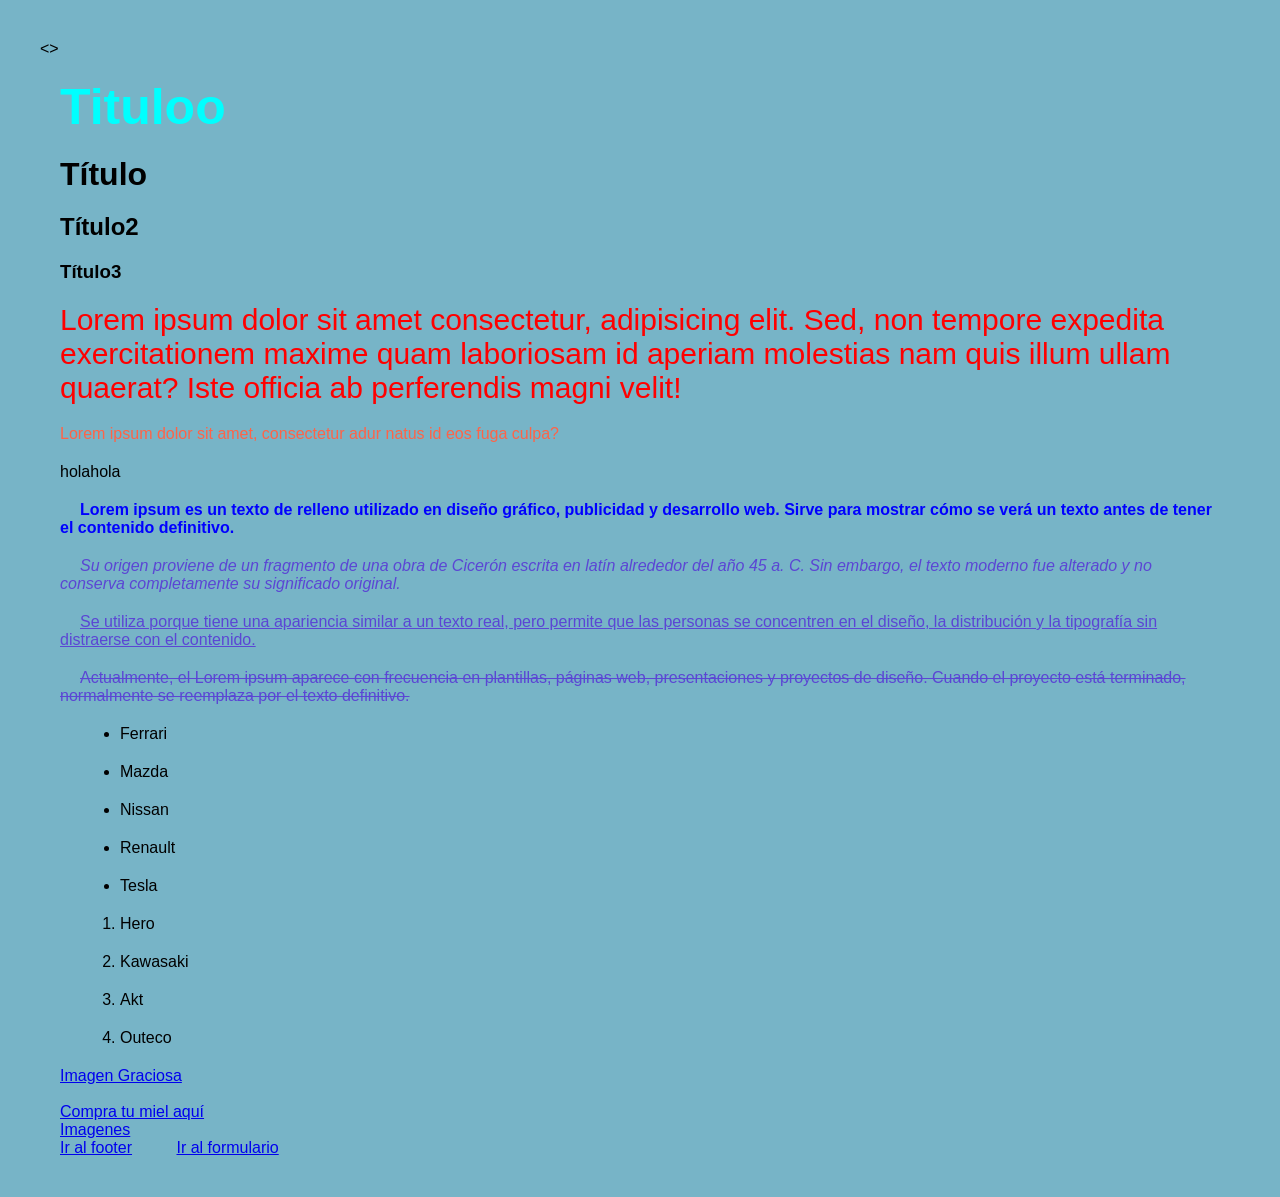
<file: index.html>
<!DOCTYPE html>
<>

    <head>
        <link rel="stylesheet" href="Styles/miestilo.css">
        <meta charset="UTF-8">
        <title>
            Mi primera pgina
        </title>
    </head>
    <style>

        pre {
            color: tomato;
        }
    </style>

    <body>
        <h1 class="colortexto">Tituloo</h1>
        <h1>Título</h1>
        <h2>Título2</h2>
        <h3>Título3</h3>
        <p style="color: red; font-size: 30px;">Lorem ipsum dolor sit amet consectetur, adipisicing elit. Sed, non tempore expedita exercitationem maxime
            quam
            laboriosam id aperiam molestias nam quis illum ullam quaerat? Iste officia ab perferendis magni velit!</p>
        <pre>Lorem ipsum dolor sit amet, consectetur adur natus id eos fuga culpa?</pre>
        <blockquote>
            holahola
        </blockquote>
    </body>

    <body>
        <p style="color: blue;">
            <b>Lorem ipsum es un texto de relleno utilizado en diseño gráfico, publicidad y desarrollo web. Sirve para
                mostrar cómo se verá un texto antes de tener el contenido definitivo.</b>
        </p>
        <p>
            <i>Su origen proviene de un fragmento de una obra de Cicerón escrita en latín alrededor del año 45 a. C. Sin
                embargo, el texto moderno fue alterado y no conserva completamente su significado original.</i>
        </p>
        <P>
            <u>Se utiliza porque tiene una apariencia similar a un texto real, pero permite que las personas se
                concentren en el diseño, la distribución y la tipografía sin distraerse con el contenido.</u>
        </P>
        <p>
            <s>Actualmente, el Lorem ipsum aparece con frecuencia en plantillas, páginas web, presentaciones y proyectos
                de diseño. Cuando el proyecto está terminado, normalmente se reemplaza por el texto definitivo.</s>
        </p>

        <ul>
            <li>Ferrari</li>
            <li>Mazda</li>
            <li>Nissan</li>
            <li>Renault</li>
            <li>Tesla</li>
        </ul>

        <ol>
            <li>Hero</li>
            <li>Kawasaki</li>
            <li>Akt</li>
            <li>Outeco</li>
        </ol>

        <a href="https://i.pinimg.com/736x/51/22/d1/5122d183155cf41d43157f9d4b418c78.jpg">Imagen Graciosa</a>
        <br>
        <br>
        <a href="Conctactanos.html" target="_blank">Compra tu miel aquí</a>
        <br>
        <a href="subpaginas/galeriadeimagenes.html">Imagenes</a>
        <br>
        <a href="Navegacion/a/b/c/footer.html">Ir al footer</a>
        <a href="formularios.html">Ir al formulario</a>
    </body>




    </html>
</file>
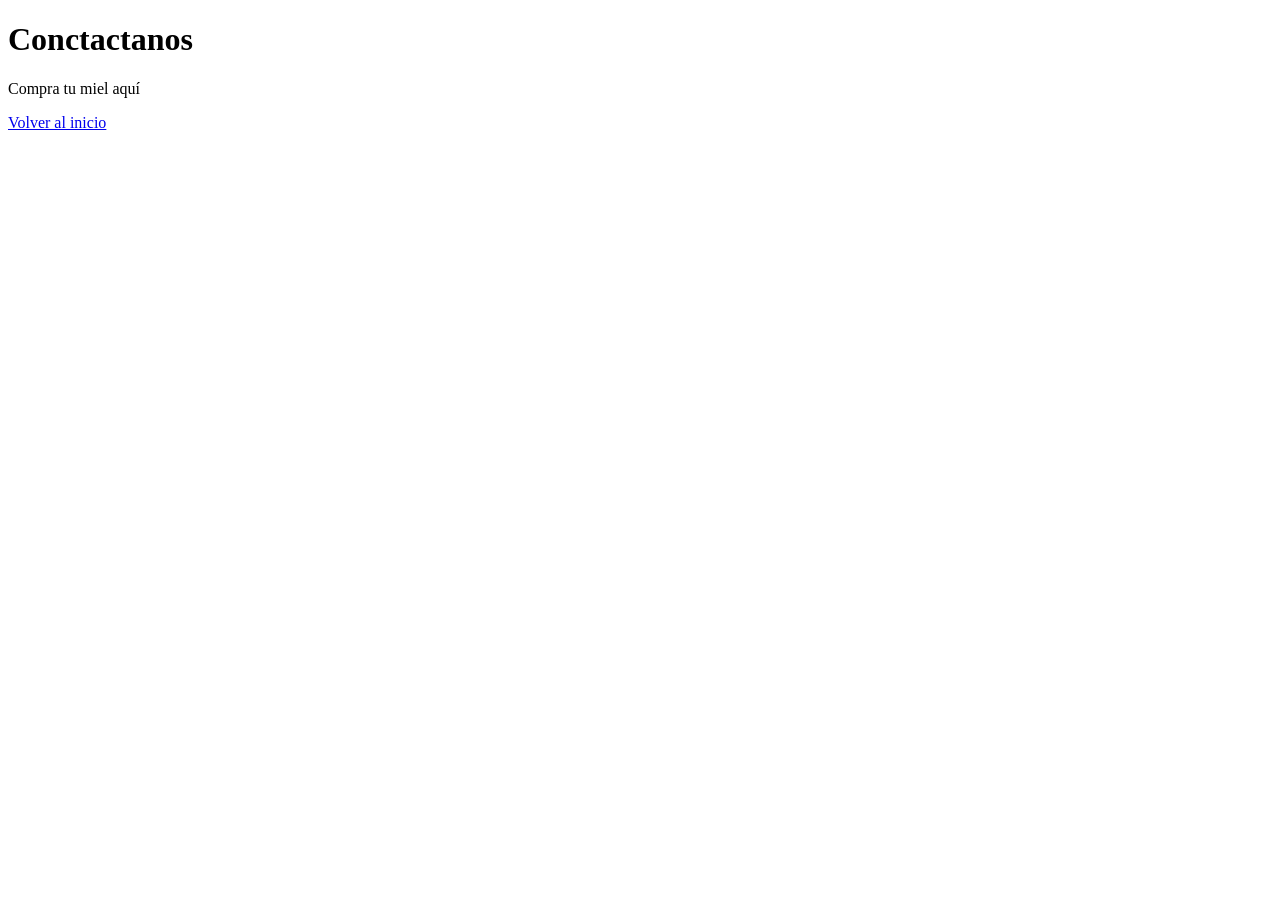
<file: Conctactanos.html>
<!DOCTYPE html>
<html lang="es">
<head>
    <meta charset="UTF-8">
    <meta name="viewport" content="width=device-width, initial-scale=1.0">
    <title>Conctactanos</title>
</head>
<body>
    <h1>Conctactanos</h1>
    <p>Compra tu miel aquí</p>
    <a href="index.html">Volver al inicio</a>
</body>
</file>
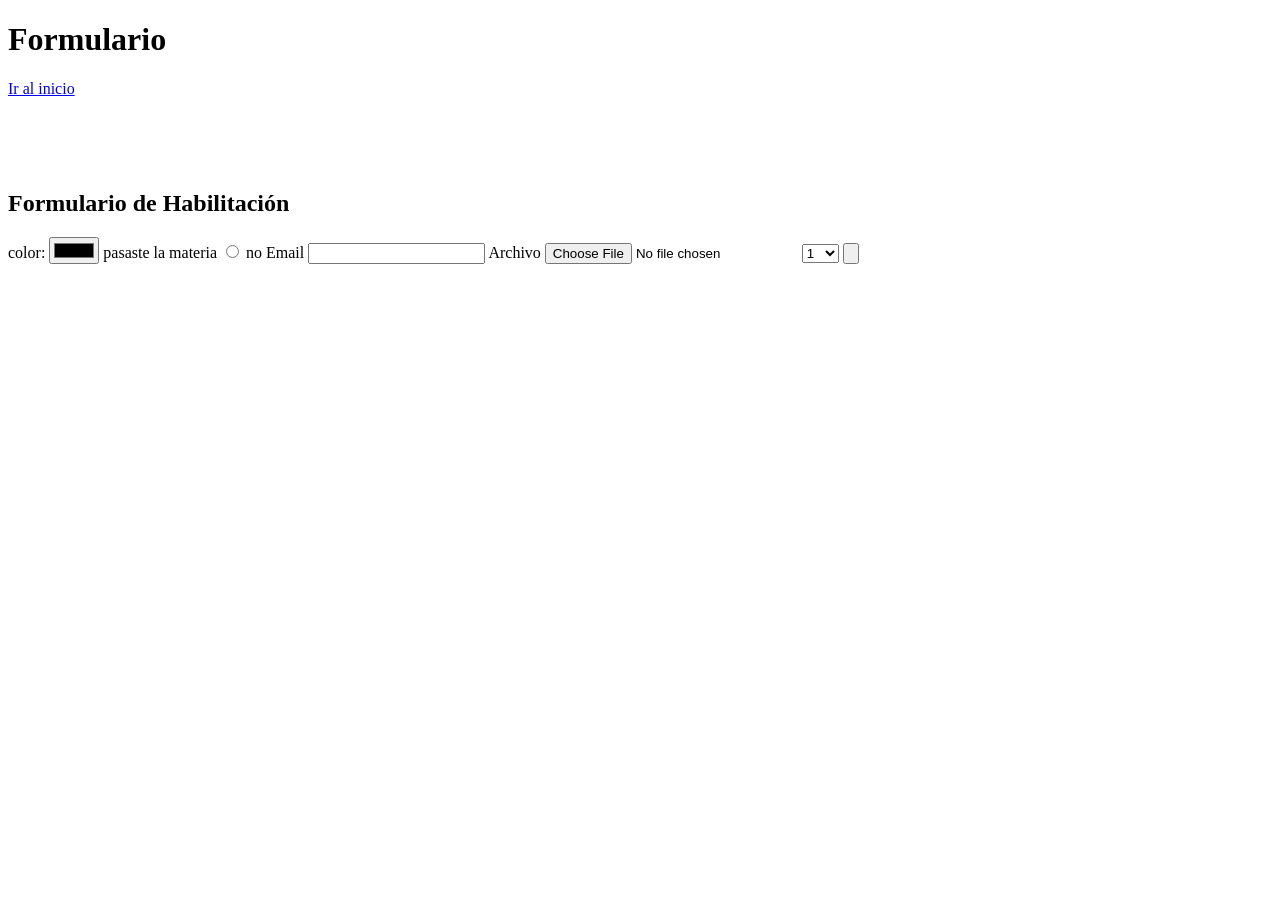
<file: formularios.html>
<!DOCTYPE html>
<html lang="es">
<head>
    <meta charset="UTF-8">
    <meta name="viewport" content="width=device-width, initial-scale=1.0">
    <title>Document</title>
</head>
<body>
    <h1>Formulario</h1>
    <a href="index.html">Ir al inicio</a>
    <br>
    <br>
    <br>
    <br>
    <br>
    <form>
        <h2>Formulario de Habilitación</h2>

        <label for="">color: </label>
        <input type="color">
        <label for="">pasaste la materia</label>
        <input type="radio"> no
        <label for="">Email</label>
        <input type="email">
        <label for="">Archivo</label>
        <input type="file">


        <select>
            <option>1</option>
            <option>2</option>
            <option>13</option>
            <option>14</option>
        </select>

        <input type="button" name="Guardar">
    </form>
</body>
</html>
</file>
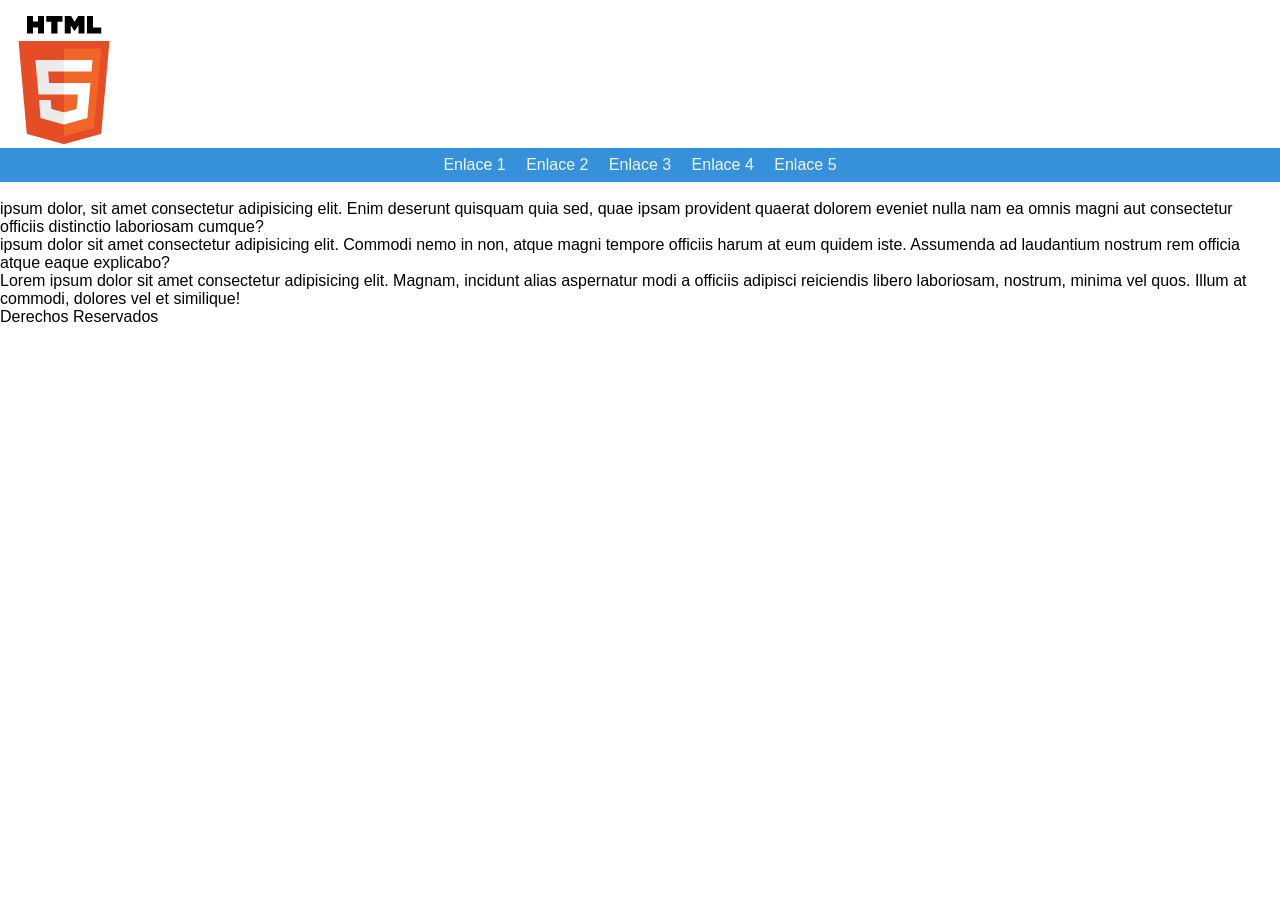
<file: paginaduplicada.html>
<!DOCTYPE html>
<html lang="es">

<head>
    <link rel="stylesheet" href="Styles/estilospaginaduplicada.css"
    <meta charset="UTF-8">
    <meta name="viewport" content="width=device-width, initial-scale=1.0">
    <title>Pagina Duplicada</title>
</head>

<body>
    <img src="logo.png" alt="holahola">
    <nav>
        <a href="index.html">Enlace 1</a>
        <a href="index.html">Enlace 2</a>
        <a href="index.html">Enlace 3</a>
        <a href="index.html">Enlace 4</a>
        <a href="index.html">Enlace 5</a>
    </nav>
    <br>

    <section>
        <article>
            <p>ipsum dolor, sit amet consectetur adipisicing elit. Enim deserunt quisquam quia sed, quae ipsam
                provident quaerat dolorem eveniet nulla nam ea omnis magni aut consectetur officiis distinctio
                laboriosam
                cumque?</p>
        </article>
        <article>
            <p>ipsum dolor sit amet consectetur adipisicing elit. Commodi nemo in non, atque magni tempore
                officiis harum at eum quidem iste. Assumenda ad laudantium nostrum rem officia atque eaque explicabo?
            </p>
        </article>

    </section>

    <aside>
        <p>Lorem ipsum dolor sit amet consectetur adipisicing elit. Magnam, incidunt alias aspernatur modi a officiis
            adipisci reiciendis libero laboriosam, nostrum, minima vel quos. Illum at commodi, dolores vel et similique!
        </p>
    </aside>


    <footer>
        <p>Derechos Reservados</p>
    </footer>
</body>

</html>
</file>
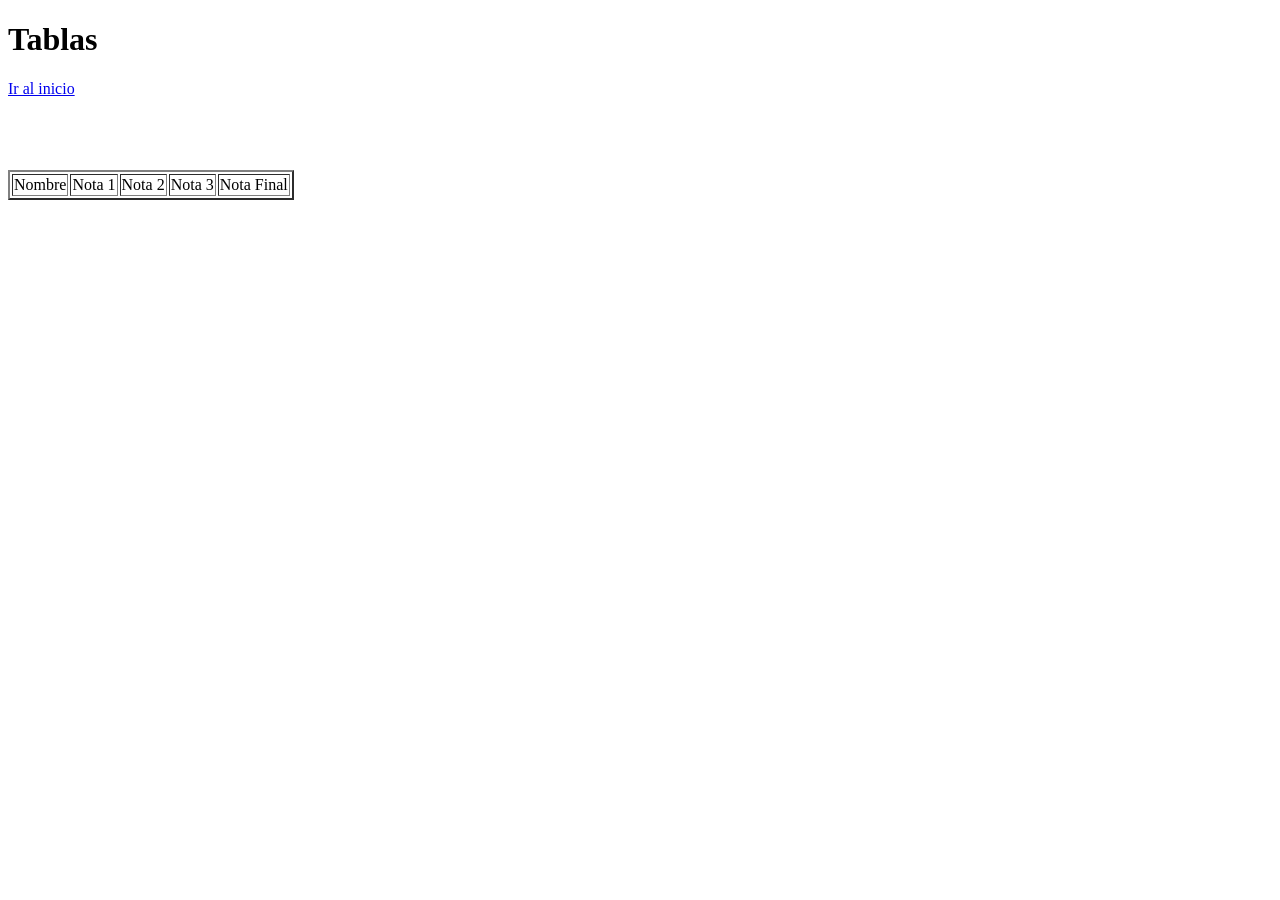
<file: Tabla/etiquetasparatablas.html>
<!DOCTYPE html>
<html lang="es">
<head>
    <meta charset="UTF-8">
    <meta name="viewport" content="width=device-width, initial-scale=1.0">
    <title>Tablas</title>

</head>

<body>
    <h1>Tablas</h1>
    <a href="../index.html">Ir al inicio</a>
    <br>
    <br>
    <br>
    <br>
    <br>
    <table border="2">
        <tr>
            <td>Nombre</td>
            <td>Nota 1</td>
            <td>Nota 2</td>
            <td>Nota 3</td>
            <td>Nota Final</td>
        </tr>
    </table>



</body>
</html>
</file>
<file: Styles/miestilo.css>
* {
    margin: 20px;
    background-color: rgb(119, 180, 199);
    font-family: Impact, Haettenschweiler, 'Arial Narrow Bold', sans-serif;
}

p {
    color: #5b46d4;
}

.colortexto {
    color: aqua;
    font-size: 50px;
}
</file>
<file: Styles/estilospaginaduplicada.css>
* {
    margin: 0;
    padding: 0;
}

body{
    font-family: 'Gill Sans', 'Gill Sans MT', Calibri, 'Trebuchet MS', sans-serif;
    font-size: 16px;
}

img{
    width: 10%;
    padding-top: 1em;
}

nav{
    background-color: rgb(54, 144, 218);
    text-align: center;
}

nav a{
    color: aliceblue;
    display: inline-block;
    padding: 0.5em;
    text-decoration: none;
    
}

a{
    color: rgb(235, 231, 226);
    display: inline-block;
    padding: 0.5em;
    text-decoration: none;
}
</file>
